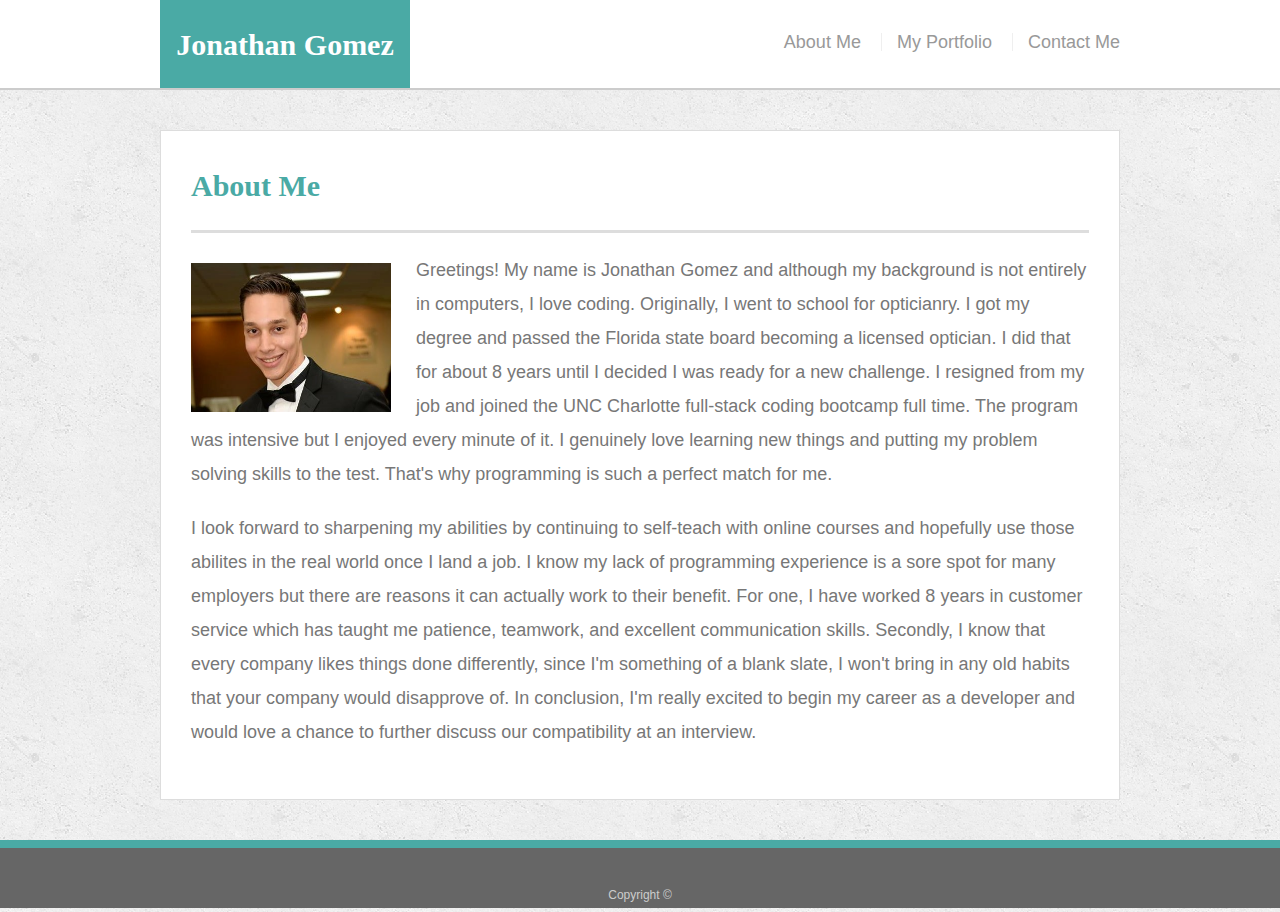
<file: index.html>
<!doctype html>
<html lang="en-us">

<head>
  <meta charset="UTF-8">
  <title>About | Jonathan Gomez</title>
  <link rel="stylesheet" type="text/css" href="assets/css/reset.css">
  <link rel="stylesheet" type="text/css" href="assets/css/style.css">
</head>

<body>

  <header id="masthead">
    <div class="container">
      <a href="index.html" id="logo">Jonathan Gomez</a>
      <nav>
        <a href="index.html">About Me</a>
        <a href="portfolio.html">My Portfolio</a>
        <a href="contact.html">Contact Me</a>
      </nav>
    </div>
  </header>

  <div id="main-container" class="container">
    <section class="main-section">
      <h1>About Me</h1>

      <img src="assets/images/profile_pic.jpg" class="auth-image" alt="Your Name">

      <p>Greetings!  My name is Jonathan Gomez and although my background is not entirely in computers, I love coding.  Originally, I went to school for opticianry. I got my degree and passed the Florida state board becoming a licensed optician.  I did that for about 8 years until I decided I was ready for a new challenge.  I resigned from my job and joined the UNC Charlotte full-stack coding bootcamp full time.  The program was intensive but I enjoyed every minute of it.  I genuinely love learning new things and putting my problem solving skills to the test.  That's why programming is such a perfect match for me.  </p>
    <p>I look forward to sharpening my abilities by continuing to self-teach with online courses and hopefully use those abilites in the real world once I land a job.  I know my lack of programming experience is a sore spot for many employers but there are reasons it can actually work to their benefit.  For one, I have worked 8 years in customer service which has taught me patience, teamwork, and excellent communication skills.  Secondly, I know that every company likes things done differently, since I'm something of a blank slate, I won't bring in any old habits that your company would disapprove of.  In conclusion, I'm really excited to begin my career as a developer and would love a chance to further discuss our compatibility at an interview. </p>

      <p></p>

      <p></p>

    </section>

  </div>

  <footer>
    <div class="container">
      Copyright &copy; 
    </div>
  </footer>
</body>

</html>
</file>
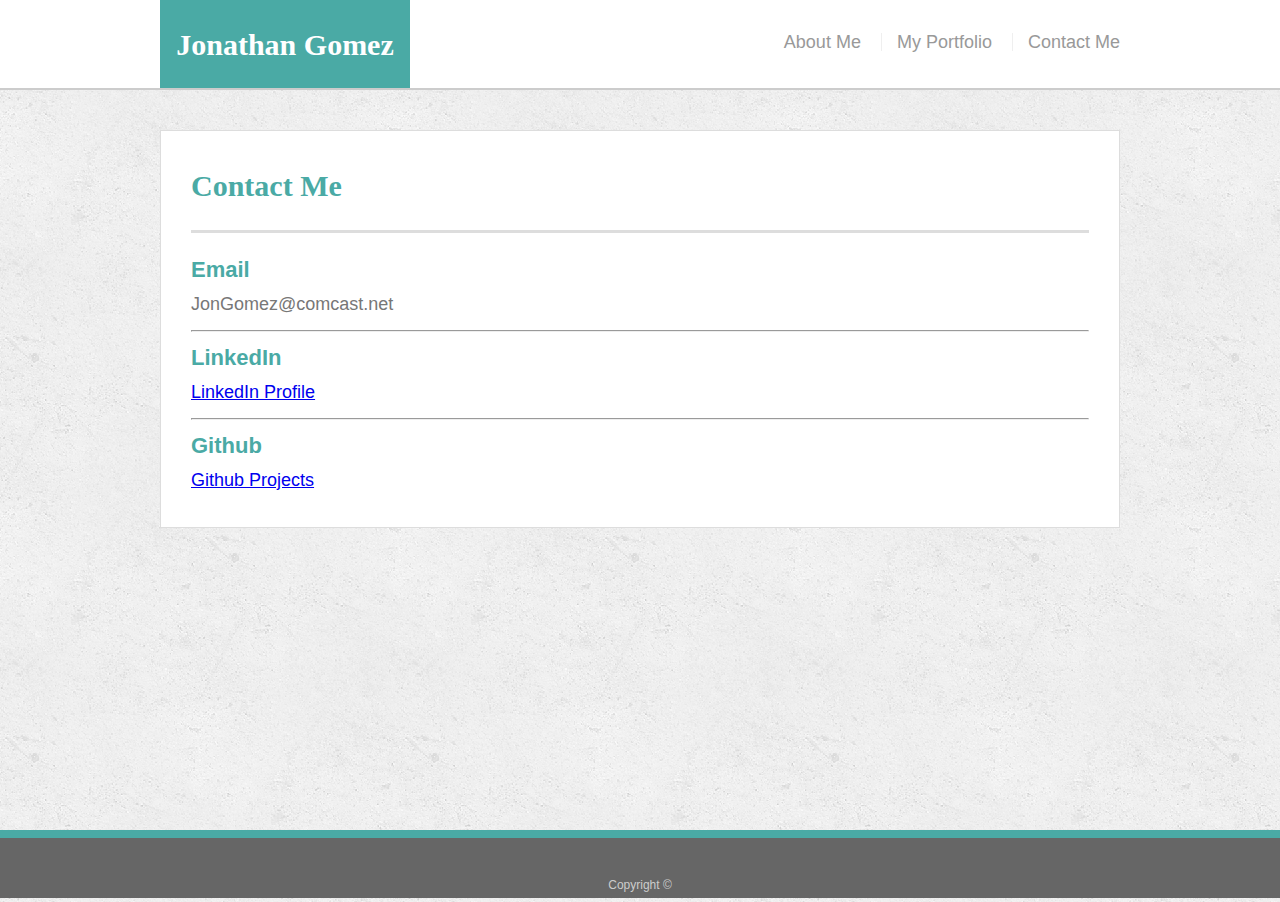
<file: contact.html>
<!doctype html>
<html lang="en-us">

<head>
  <meta charset="UTF-8">
  <title>Contact | Jonathan Gomez</title>
  <link rel="stylesheet" type="text/css" href="assets/css/reset.css">
  <link rel="stylesheet" type="text/css" href="assets/css/style.css">
</head>

<body>

  <header id="masthead">
    <div class="container">
      <a href="index.html" id="logo">Jonathan Gomez</a>
      <nav>
        <a href="index.html">About Me</a>
        <a href="portfolio.html">My Portfolio</a>
        <a href="contact.html">Contact Me</a>
      </nav>
    </div>
  </header>

  <div id="main-container" class="container">
    <section class="main-section">
      <h1>Contact Me</h1>

      <h4>Email</h4>
        JonGomez@comcast.net
      
        <br>
        <hr>
        

      <h4>LinkedIn</h4> 
       <a href="https://www.linkedin.com/in/jonathan-gomez-57173a160/" target="_blank">LinkedIn Profile</a>
      
      <br>
      <hr>

      <h4>Github</h4>
          <a href="https://github.com/JonathanGomez88" target="_blank">Github Projects</a>
     
      


      <!-- <form id="contact-form">
        <ul>
          <li>
            <label for="name">Name</label>
            <input type="text" id="name" name="name" placeholder="John Smith" required="required">
          </li>
          <li>
            <label for="email">Email</label>
            <input type="email" id="email" name="email" placeholder="example@gmail.com" required="required">
          </li>
          <li>
            <label for="message">Message</label>
            <textarea id="message" name="message" required="required"></textarea>
          </li>
        </ul>
        <input type="submit">
      </form> -->

    </section>

  </div>

  <footer>
    <div class="container">
      Copyright &copy; 
    </div>
  </footer>
</body>

</html>
</file>
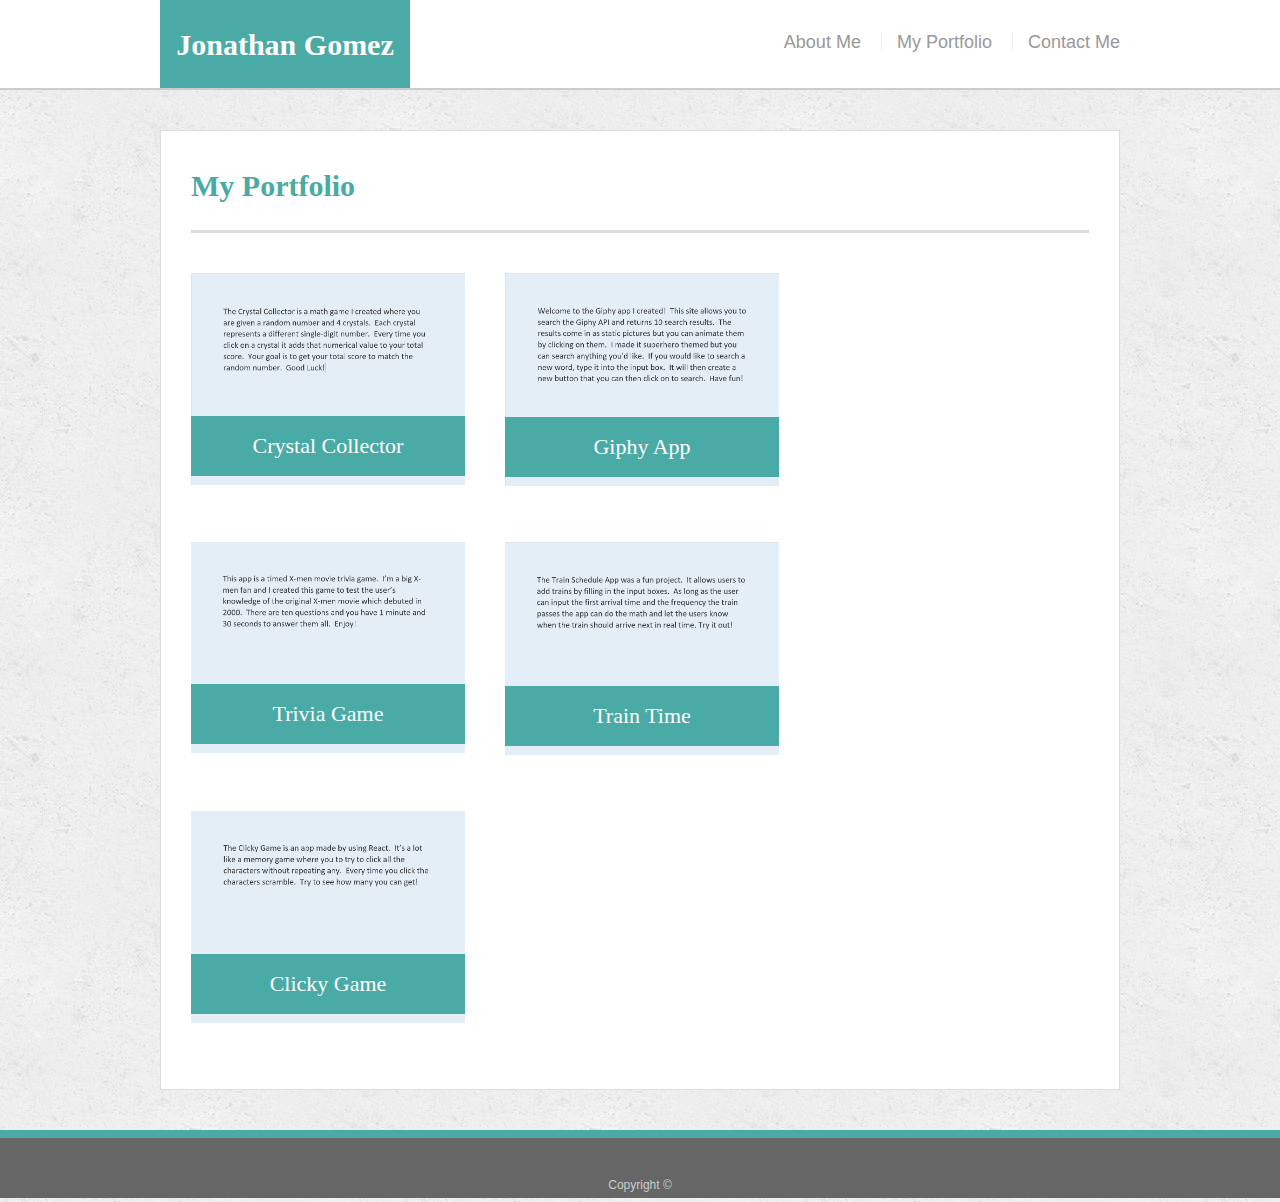
<file: portfolio.html>
<!doctype html>
<html lang="en-us">

<head>
  <meta charset="UTF-8">
  <title>Portfolio | Jonathan Gomez</title>
  <link rel="stylesheet" type="text/css" href="assets/css/reset.css">
  <link rel="stylesheet" type="text/css" href="assets/css/style.css">
</head>

<body>

  <header id="masthead">
    <div class="container">
      <a href="index.html" id="logo">Jonathan Gomez</a>
      <nav>
        <a href="index.html">About Me</a>
        <a href="portfolio.html">My Portfolio</a>
        <a href="contact.html">Contact Me</a>
      </nav>
    </div>
  </header>

  <div id="main-container" class="container">
    <section class="main-section">
      <h1>My Portfolio</h1>


      <div class="work">
        <a href="https://jonathangomez88.github.io/Crystal-Collector/" target="_blank">
        <img src="assets/images/Crystal_Collector.png" alt="Word Guess">
        <h3>Crystal Collector</h3>
        </a>
      </div>


      <div class="work">
        <a href="https://jonathangomez88.github.io/Giphy-API/" target="_blank">
          <img src="assets/images/Giphy_app.png" alt="Giphy App">
          <h3>Giphy App</h3>
        </a>
      </div>


      <div class="work">
        <a href="https://jonathangomez88.github.io/TriviaGame/" target="_blank">
        <img src="assets/images/X-men_Trivia.png" alt="Giphy API">
        <h3>Trivia Game</h3>
      </a>
      </div>


      <div class="work">
        <a href="https://jonathangomez88.github.io/Train-Schedule-App/" target="_blank">
        <img src="assets/images/train-schedule.png" alt="Train Time">
        <h3>Train Time</h3>
        </a>
      </div>


      <div class="work">
          <a href="https://pure-basin-21383.herokuapp.com/" target="_blank">
        <img src="assets/images/Clicky-Game.png" alt="Rock Paper Scissors">
        <h3>Clicky Game</h3>
        </a>
      </div>

    </section>

  </div>

  <script>



  </script>

  <footer>
    <div class="container">
      Copyright &copy;
    </div>
  </footer>
</body>

</html>
</file>
<file: assets/css/style.css>
body {
  font-family: Arial, "Helvetica Neue", Helvetica, sans-serif;
  font-size: 18px;
  line-height: 34px;
  color: #777;
  background: url("../images/concrete_seamless.png");
}

* {
  box-sizing: border-box;
}

/* general */

.container {
  width: 100%;
  max-width: 960px;
  margin: 0 auto;
  clear: both;
}

h1,
h2,
h3,
p {
  margin-bottom: 20px;
}

p:last-child {
  margin-bottom: 0;
}

h1,
h2,
h3 {
  font-family: Georgia, Times, "Times New Roman", serif;
  font-weight: 700;
  color: #4aaaa5;
}

h1 {
  padding-bottom: 20px;
  font-size: 30px;
  line-height: 49px;
  border-bottom: 3px solid #ddd;
}

h2,
h3 {
  font-size: 22px;
}

/* header */

#masthead {
  position: fixed;
  z-index: 99;
  width: 100%;
  height: 90px;
  margin: 0 0 30px;
  overflow: auto;
  color: #fff;
  background: #fff;
  border-bottom: 2px solid #ccc;
}

#logo {
  float: left;
  width: 250px;
  height: 90px;
  font-family: Georgia, Times, "Times New Roman", serif;
  font-size: 30px;
  font-weight: 700;
  line-height: 90px;
  color: #fff;
  text-align: center;
  text-decoration: none;
  background: #4aaaa5;
}

nav {
  float: right;
  margin-top: 25px;
}

nav a {
  display: inline-block;
  padding-left: 15px;
  margin-left: 15px;
  line-height: 18px;
  color: #999;
  text-decoration: none;
  border-left: 1px solid #efefef;
}

nav a:first-child {
  border-left: 0 none;
}

/* footer */

footer {
  padding: 30px 0;
  clear: both;
  font-size: 12px;
  color: #fff;
  color: #ccc;
  text-align: center;
  background: #666;
  border-top: 8px solid #4aaaa5;
  height: 50px;
}

h3, h2 {
  padding-bottom: 20px;
  margin-bottom: 15px;
  line-height: 22px;
  border-bottom: 2px solid #eee;
}

h4 {
  font-size: 22px;
  font-weight: 700;
  color: #4aaaa5;  
}

/* main */

#main-container {
  padding-top: 130px;
  min-height: calc(100vh - 70px);
}

.main-section {
  float: left;
  width: 100%;
  max-width: 960px;
  padding: 30px;
  margin: 0 0 40px;
  background: #fff;
  border: 1px solid #ddd;
}

/* portfolio page */

.work {
  position: relative;
  float: left;
  width: 274px;
  margin: 20px 0 25px;
  overflow: auto;
}

.work:nth-child(even) {
  margin-right: 40px;
}

.work img {
  width: 100%;
  border: 0 none;
  opacity: 0.8;
}

.work h3 {
  position: absolute;
  bottom: 20px;
  width: 100%;
  padding: 15px;
  margin-bottom: 0;
  font-weight: 300;
  line-height: 30px;
  color: #fff;
  text-align: center;
  background: #4aaaa5;
  border-bottom: 0;
}

.auth-image {
  float: left;
  width: 200px;
  height: auto;
  margin-top: 10px;
  margin-right: 25px;
}


/* 980 */
@media screen and (max-width: 980px) {
  .main-section {
    width: 80%;
    overflow: auto;
    clear: both;
    margin-left: 10%;
  }

}


/* 768 */
@media screen and (max-width: 768px) {
  .main-section {
    width: 90%;
    margin: 0 auto;
    float: none;
  }
  nav {
    text-align: center;
  }
  .container {
    max-width: 725px; 
    }
}


/* 640 */
@media screen and (max-width: 640px) {
  .container {
    max-width: 725px;
  }
  .main-section {
    width: 90%;
    margin: 0 auto;
    float: none;
  }
  #logo {
    width:100%
  }
  #masthead {
    position: static;
  }
  nav {
    margin: 0 auto;
    text-align: center;
    float: left;
    width: 100%;
    padding-top:20px;
    padding-bottom: 20px;
  }
  #main-container {
    padding-top: 20px;
  }
  .work {
    float: none;
    width: 100%;
  }
  .auth-image {
    width: 100%
  }
}
</file>
